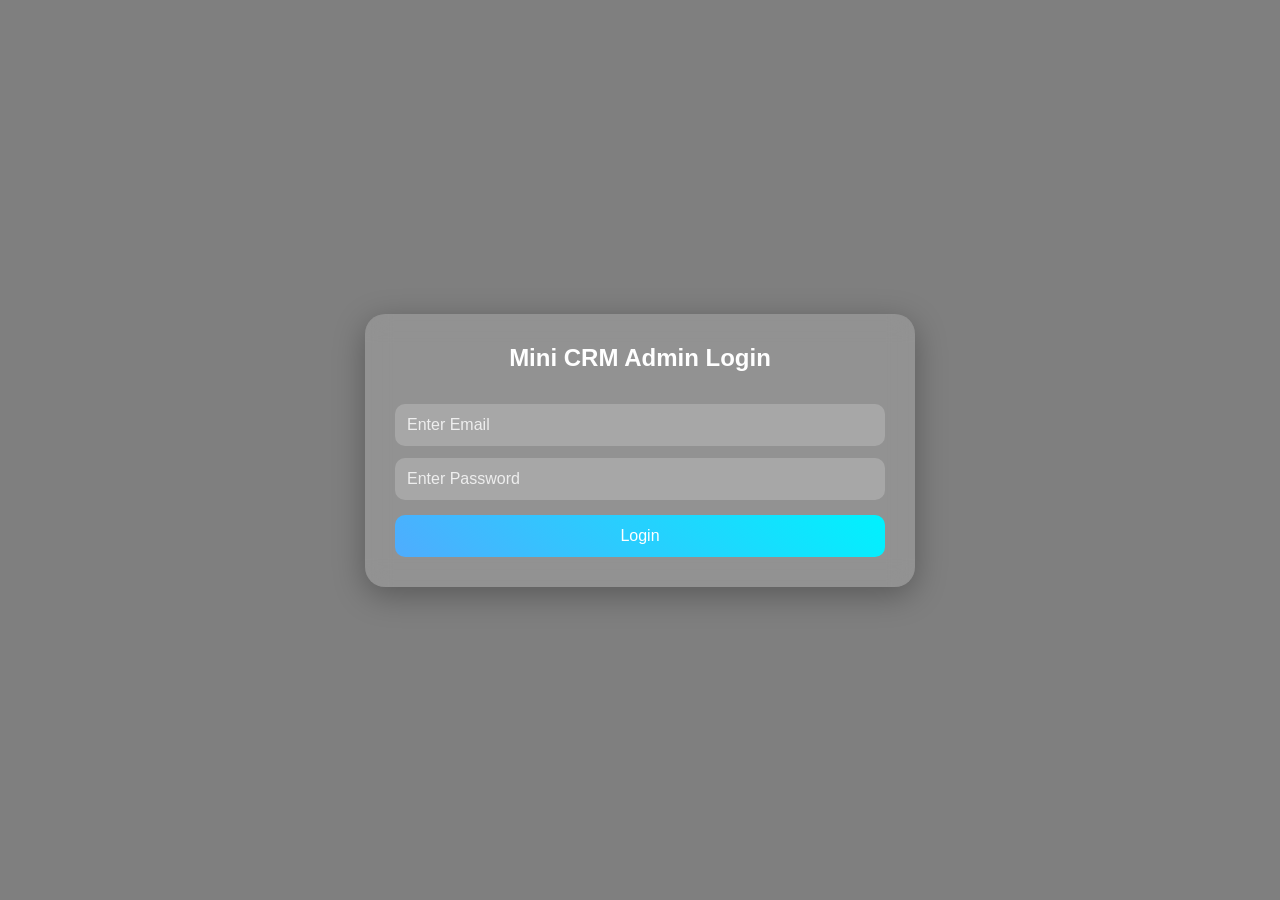
<file: index.html>
<!DOCTYPE html>
<html>

<head>

  <title>Mini CRM Login</title>

  <link rel="stylesheet" href="style.css">

</head>

<body>

<div class="container">

  <h2>Mini CRM Admin Login</h2>

  <input
    type="email"
    id="email"
    placeholder="Enter Email"
  >

  <input
    type="password"
    id="password"
    placeholder="Enter Password"
  >

  <button onclick="login()">
    Login
  </button>

</div>

<script src="app.js"></script>

</body>
</html>
</file>
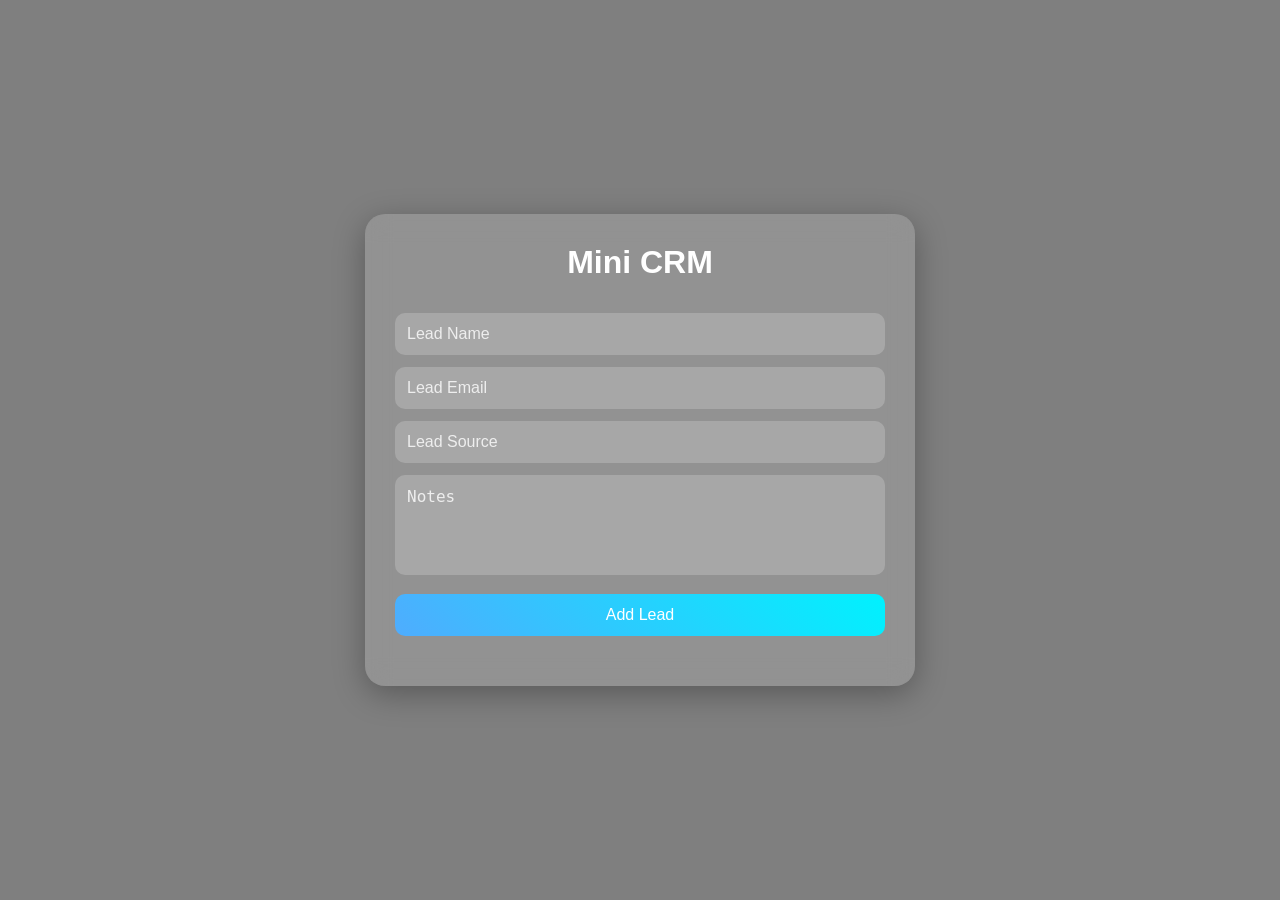
<file: dashboard.html>
<!DOCTYPE html>
<html>

<head>
  <title>Dashboard</title>
  <link rel="stylesheet" href="style.css">
</head>

<body>

<div class="container">

  <h1>Mini CRM</h1>

  <input type="text"
         id="name"
         placeholder="Lead Name">

  <input type="email"
         id="leadEmail"
         placeholder="Lead Email">

  <input type="text"
         id="source"
         placeholder="Lead Source">

  <textarea id="notes"
            placeholder="Notes"></textarea>

  <button onclick="addLead()">
    Add Lead
  </button>

  <div id="leadList"></div>

</div>

<script src="app.js"></script>

</body>
</html>
</file>
<file: style.css>
* {
  margin: 0;
  padding: 0;
  box-sizing: border-box;
}

body {

  font-family: Arial, sans-serif;

  min-height: 100vh;

  display: flex;

  justify-content: center;

  align-items: center;

  background:
    linear-gradient(
      rgba(0,0,0,0.5),
      rgba(0,0,0,0.5)
    ),

    url("https://images.unsplash.com/photo-1497366754035-f200968a6e72?q=80&w=1600&auto=format&fit=crop");

  background-size: cover;

  background-position: center;

  background-repeat: no-repeat;

}

.container {

  width: 90%;

  max-width: 550px;

  background: rgba(255,255,255,0.15);

  backdrop-filter: blur(12px);

  padding: 30px;

  border-radius: 20px;

  box-shadow:
    0 8px 32px rgba(0,0,0,0.3);

  color: white;

}

h1,
h2 {

  text-align: center;

  margin-bottom: 20px;

  color: white;

}

input,
textarea,
select {

  width: 100%;

  padding: 12px;

  margin-top: 12px;

  border: none;

  border-radius: 10px;

  outline: none;

  font-size: 16px;

  background: rgba(255,255,255,0.2);

  color: white;

}

input::placeholder,
textarea::placeholder {

  color: #eee;

}

textarea {

  min-height: 100px;

  resize: none;

}

button {

  width: 100%;

  padding: 12px;

  margin-top: 15px;

  border: none;

  border-radius: 10px;

  background: linear-gradient(
    45deg,
    #4facfe,
    #00f2fe
  );

  color: white;

  font-size: 16px;

  cursor: pointer;

  transition: 0.3s;

}

button:hover {

  transform: scale(1.03);

  opacity: 0.9;

}

#leadList {

  margin-top: 20px;

}

.lead {

  background: rgba(255,255,255,0.12);

  padding: 15px;

  margin-top: 15px;

  border-radius: 15px;

  border-left: 5px solid #00f2fe;

}

.lead h3 {

  margin-bottom: 10px;

  color: #fff;

}

.lead p {

  margin: 5px 0;

  color: #f1f1f1;

}

.lead button {

  background: linear-gradient(
    45deg,
    #ff416c,
    #ff4b2b
  );

  margin-top: 10px;

}

.lead button:hover {

  opacity: 0.9;

}

select {

  margin-top: 10px;

  color: black;

}
</file>
